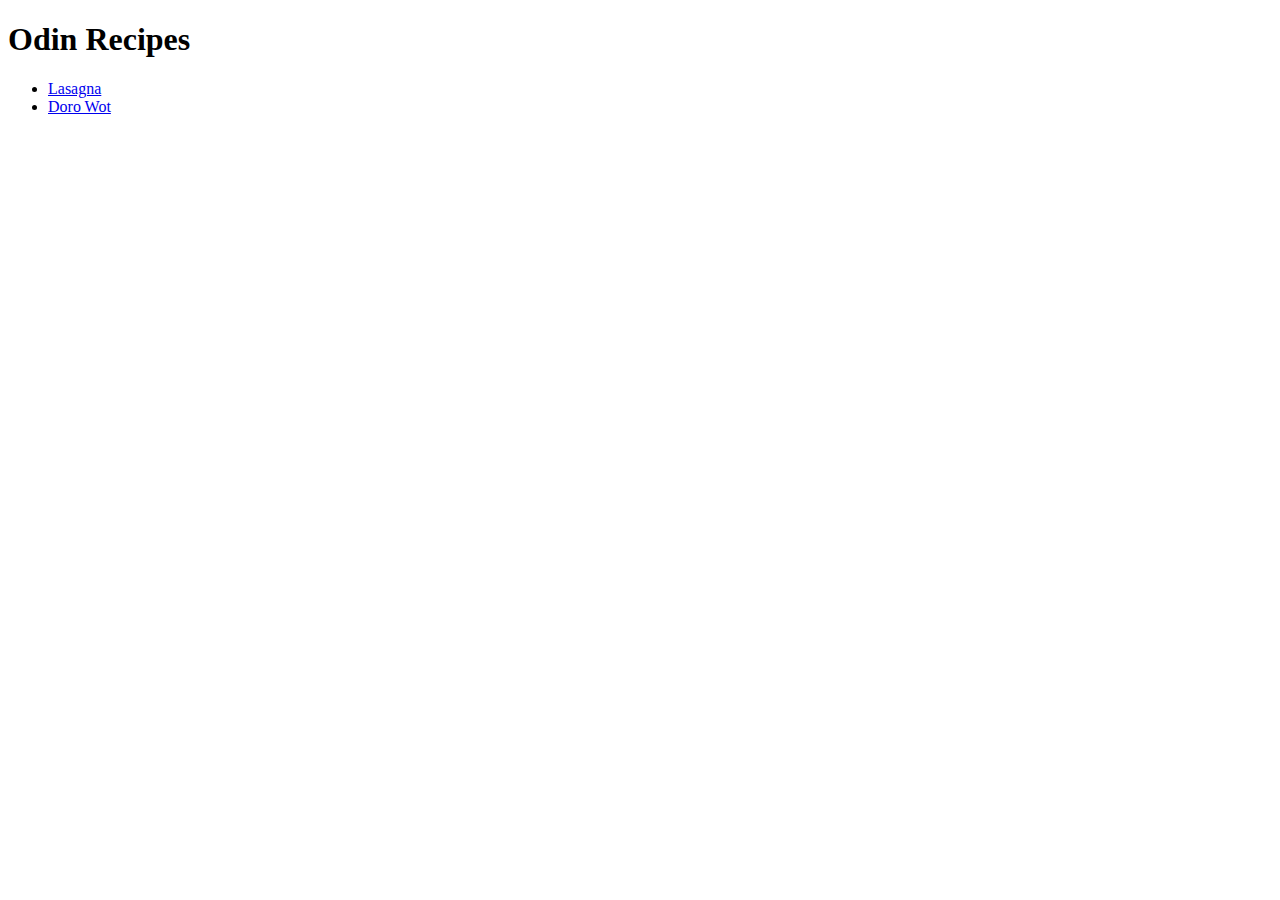
<file: index.html>
<!DOCTYPE html>
<html lang="en">
<head>
    <meta charset="UTF-8">
    <meta name="viewport" content="width=device-width, initial-scale=1.0">
    <title>Document</title>
</head>
<body>
    <h1>
        Odin Recipes
    </h1>
    <ul>
        <li>
            <a href="recipes/lasagna.html">Lasagna</a>
    </li>
    <li>
        <a href="recipes/dorowot.html">Doro Wot</a>
    </li>
</ul>
    
</body>
</html>
</file>
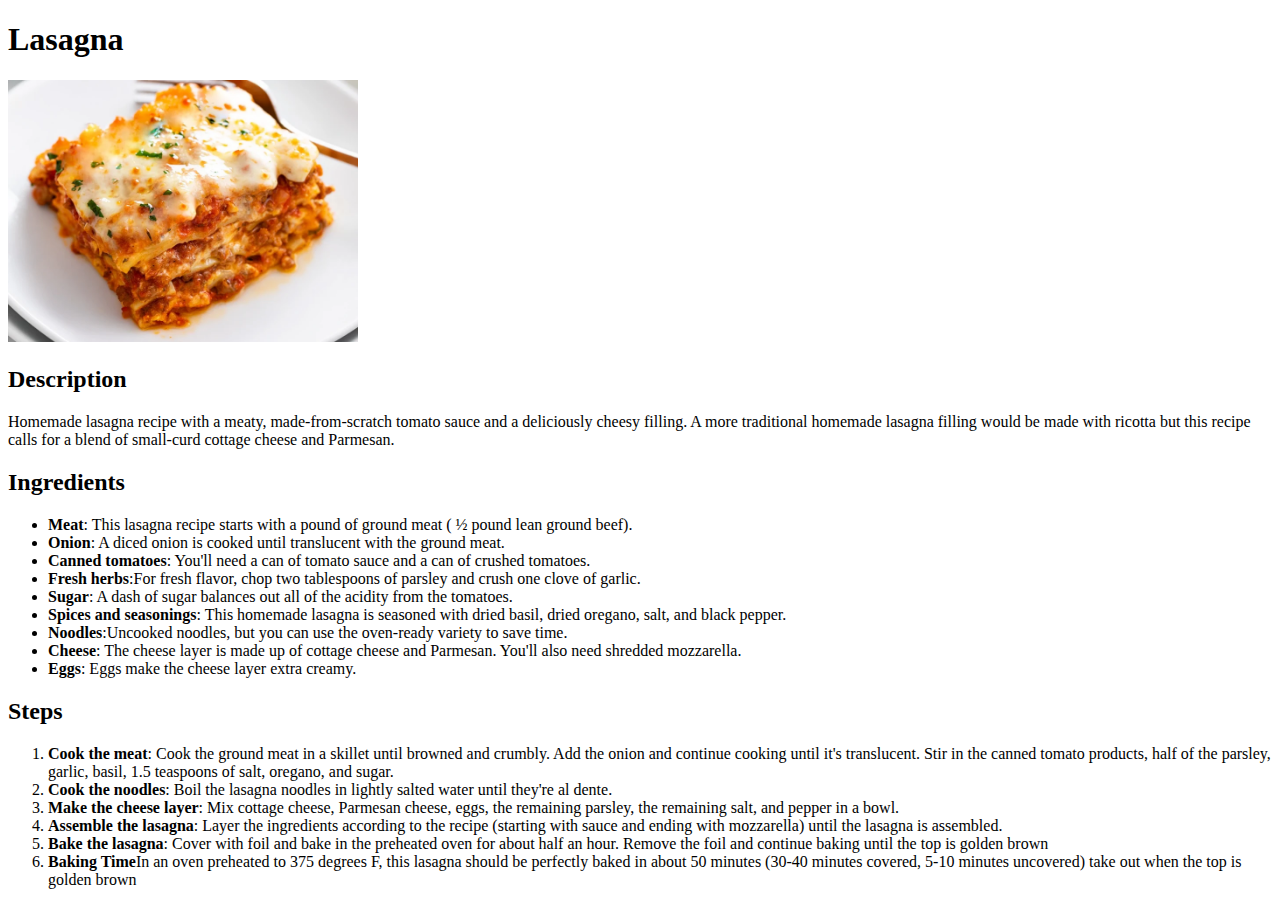
<file: recipes/lasagna.html>
<!DOCTYPE html>
<html lang="en">
<head>
    <meta charset="UTF-8">
    <meta name="viewport" content="width=device-width, initial-scale=1.0">
    <title>Document</title>
</head>
<body>
    <h1>Lasagna</h1>
    <img src="../img/lasagna.jpg" alt="Cooked Lasagna" width="350">
    <h2>Description</h2>
    <p>
        Homemade lasagna recipe with a meaty, made-from-scratch tomato sauce and a deliciously cheesy filling. A more traditional homemade lasagna filling would be made with ricotta but this recipe calls for a blend of small-curd cottage cheese and Parmesan.
    </p>
    <h2>Ingredients</h2>
    <ul>
        <li><b>Meat</b>: This lasagna recipe starts with a pound of ground meat ( ½ pound lean ground beef).</li>
        <li><b>Onion</b>: A diced onion is cooked until translucent with the ground meat.</li>
        <li><b>Canned tomatoes</b>: You'll need a can of tomato sauce and a can of crushed tomatoes.</li>
        <li><b>Fresh herbs</b>:For fresh flavor, chop two tablespoons of parsley and crush one clove of garlic.</li>
        <li><b>Sugar</b>: A dash of sugar balances out all of the acidity from the tomatoes.</li>
        <li><b>Spices and seasonings</b>: This homemade lasagna is seasoned with dried basil, dried oregano, salt, and black pepper.</li>
        <li><b>Noodles</b>:Uncooked noodles, but you can use the oven-ready variety to save time.</li>
        <li><b>Cheese</b>: The cheese layer is made up of cottage cheese and Parmesan. You'll also need shredded mozzarella.</li>
        <li><b>Eggs</b>: Eggs make the cheese layer extra creamy.</li>
    </ul>
    <h2>Steps</h2>
    <ol>
        <li><b>Cook the meat</b>: Cook the ground meat in a skillet until browned and crumbly. Add the onion and continue cooking until it's translucent. Stir in the canned tomato products, half of the parsley, garlic, basil, 1.5 teaspoons of salt, oregano, and sugar.</li>
        <li><b>Cook the noodles</b>: Boil the lasagna noodles in lightly salted water until they're al dente.</li>
        <li><b>Make the cheese layer</b>: Mix cottage cheese, Parmesan cheese, eggs, the remaining parsley, the remaining salt, and pepper in a bowl.</li>
        <li><b>Assemble the lasagna</b>: Layer the ingredients according to the recipe (starting with sauce and ending with mozzarella) until the lasagna is assembled.</li>
        <li><b>Bake the lasagna</b>: Cover with foil and bake in the preheated oven for about half an hour. Remove the foil and continue baking until the top is golden brown</li>
        <li><b>Baking Time</b>In an oven preheated to 375 degrees F, this lasagna should be perfectly baked in about 50 minutes (30-40 minutes covered, 5-10 minutes uncovered) take out when the top is golden brown</li>
    </ol>
</body>
</html>
</file>
